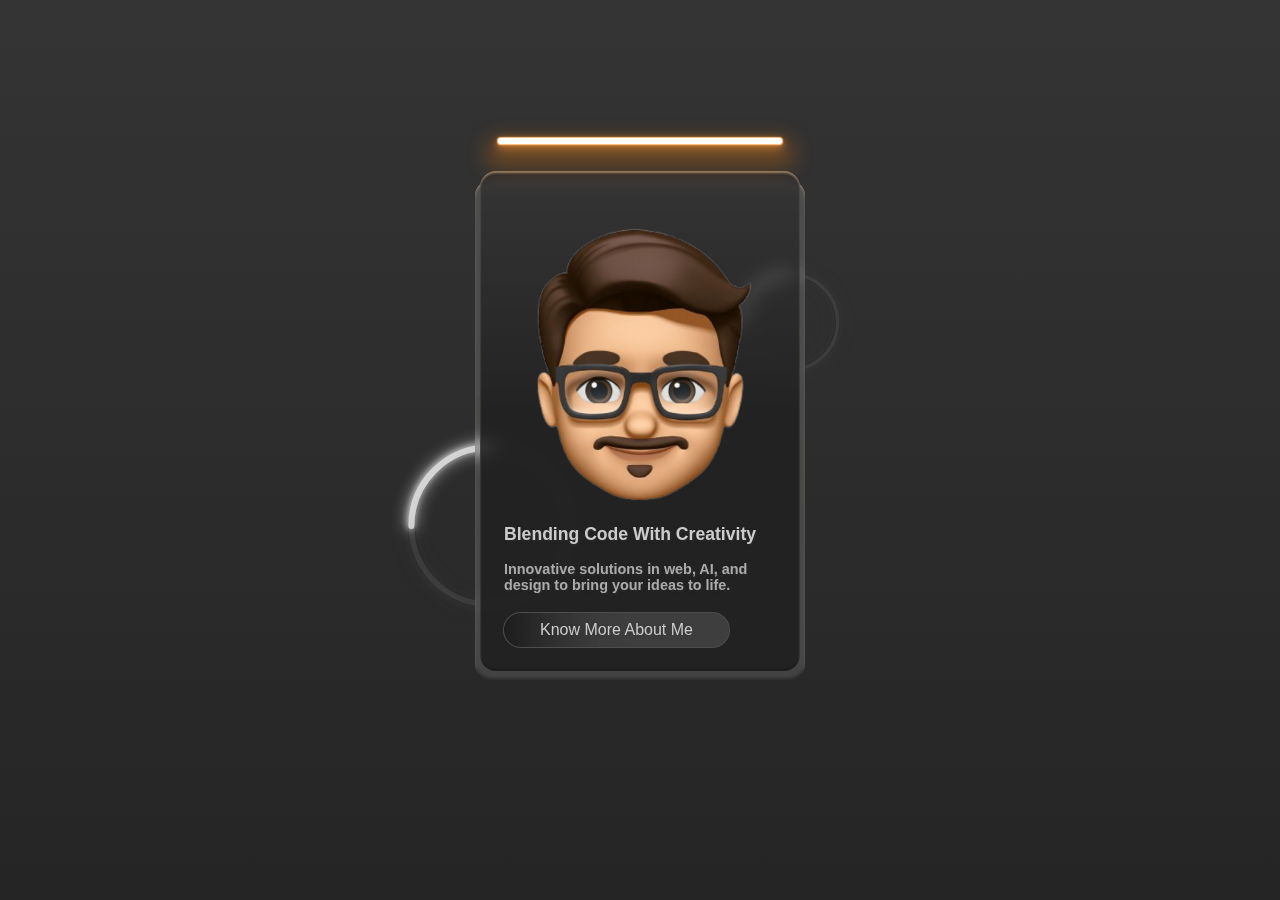
<file: index.html>
<!DOCTYPE html>
<html lang="en" >
<head>
  <meta charset="UTF-8">
  <title>Glass Cards</title>
  <link rel="stylesheet" href="./stylecard.css">

</head>
<body>

<div class="card">
  <img src="./img.png" alt="avatar" width="80">
  <h2>Blending Code With Creativity</h2>
  <p>Innovative solutions in web, AI, and design to bring your ideas to life.</p>
<div class="button" onclick="location.href='home.html';" style="cursor: pointer;">Know More About Me</div>
</div>
<div class="accents">
  <div class="acc-card"></div><div class="acc-card"></div><div class="acc-card"></div>
  <div class="light"></div><div class="light sm"></div>
  <div class="top-light"></div>
</div>
<!-- partial -->
  
</body>
</html>
</file>
<file: stylecard.css>
@import url("https://fonts.cdnfonts.com/css/mona-sans");
*{ box-sizing: border-box; -webkit-font-smoothing: antialiased; text-rendering: optimizeLegibility; scroll-behavior: smooth;}
html, body { overflow: hidden; }
body {
    min-height: 100vh;
    display: flex; flex-direction: row; flex-wrap: wrap;
    justify-content: center; align-items: center; margin: 0;
    background: #343434;
    background: linear-gradient(
        180deg,
        #343434 0%,
        #252525 100%
    );
    font-family: "Mona-Sans", sans-serif;
	font-family: "Mona Sans", sans-serif;
}
/* ///////////////////// */

.card {
    position: absolute;
    left: 0; right: 0;
    top: 19%; 
    margin: auto;
    width: 320px; height: 500px;
    border-radius: 16px;
    background: #191919aa;
    background: linear-gradient(
        180deg,
        #292929aa 0%,
        #191919cc 50%
    );
    backdrop-filter: blur(4px);
    box-shadow: inset 0 2px 2px 0 #e7c4a088,
    inset 0 -2px 2px 0 #0003;
    
    color: #ccc;
    text-shadow: 1px 1px 3px #333a;
    padding: 24px;
    padding-right: 42px;
    display: flex; flex-direction: column; justify-content: end;
    h2, p {
        margin: 8px 0;
    }
    h2 {
        font-size: 1.1em;
    }
    p {
        font-size: 0.9em;
        font-weight: 800;
        color: #aaa;
    }
    .button {
        width: fit-content;
        border-radius: 100px;
        padding: 8px 36px;
        margin-top: 12px;
        background: #fff2;
        box-shadow: 
        0 0 0 1px #fff3, 
        inset 120px 0 100px -100px #000c, 
        0 0 0 0 #fff1;

        transition: box-shadow 0.4s ease-in-out;
        cursor: pointer;
        &:hover {
            box-shadow: 
            0 0 0 1px #fff3, 
            inset 200px 0px 100px -100px #000a, 
            -4px 0 8px 2px #fff2;
        }
    }
    img {
        position: absolute;
        top: 32px;
        left: 0; right: 0;
        width: 100%;
        margin: auto;
        object-fit: contain;
        user-select: none;
        pointer-events: none;
    }
}
.accents {
    user-select: none;
    pointer-events: none;
    position: absolute;
    left: 0; right: 0;
    top: 20%;
    .acc-card{
        width: 330px; height: 500px;
        background: #eee1;
        opacity: 0.8;
        z-index: -1;
        position: absolute;
        left: 0; right: 0;
        top: 20%;
        margin: auto;
        border-radius: 16px;
        box-shadow: inset 0 2px 2px 0 #e0c9b266,
        inset 0 -2px 2px 0 #0004;
        backdrop-filter: blur(4px);
        transition: all 0.1s linear;
        transform-origin: 20% 80%;

        &:nth-child(1){
            animation: wobble 18s ease-in-out infinite;
        }
        &:nth-child(2){
            animation: wobble 22s ease-in-out -6s infinite reverse;
        }
        &:nth-child(3){
            animation: wobble 26s ease-in-out -18s infinite;
        }
    }
    .light {
        --bgref: url("data:image/svg+xml,%3C%3Fxml version='1.0' encoding='UTF-8'%3F%3E%3Csvg id='Layer_1' xmlns='http://www.w3.org/2000/svg' viewBox='0 0 487 487'%3E%3Ccircle cx='243' cy='243.5' r='233' style='fill:none; opacity:.1; stroke:%23aaa; stroke-linecap:round; stroke-miterlimit:10; stroke-width:18px;'/%3E%3Ccircle cx='243.5' cy='243.5' r='243' style='fill:none; stroke:%23111; stroke-linecap:round; stroke-miterlimit:10;'/%3E%3Ccircle cx='243' cy='243.5' r='222' style='fill:none; stroke:%23111; stroke-linecap:round; stroke-miterlimit:10;'/%3E%3Cpath d='m10,243.5C10,114.82,114.32,10.5,243,10.5' style='fill:none; stroke:%23ddd; stroke-linecap:round; stroke-miterlimit:10; stroke-width:18px;'/%3E%3C/svg%3E");
        position: absolute;
        left: 0; right: calc(0% + 300px); 
        top: 264px;
        margin: auto;
        width: 164px; height: 164px;
        z-index: -2;
        background-image: var(--bgref);
        animation: rotate360 22s linear infinite;
    
        &::before, &::after {
            content: ''; display: block;
            width: 100%; height: 100%;
            position: absolute;
            left: 0; right: 0;
            top: 0; bottom: 0;
            margin: auto;
            background-image: var(--bgref);
            filter: blur(3px);
            scale: 1.01;
        }
        &::after {
            filter: blur(8px);
        }
        &.sm {
            width: 100px; height: 100px;
            left:  calc(0% + 300px); right: 0;
            top: 142px; bottom: 0;
            animation: rotate360 18s linear -10s infinite;
        }
    }
    .top-light {
        position: absolute;
        left: 0; right: 0; 
        top: -42px;
        margin: auto;
        width: 284px;
        height: 6px;
        border-radius: 10px;
        background: #fffef9;
        box-shadow: 
        0 0px 1px 1px #ffc78e,
        0 1px 2px 1px #ff942977,
        0 2px 6px 1px #e98b2d77,
        0 4px 12px 0px #ff9e3d99,
        0 12px 20px 12px #ff800044;
    }
}

@keyframes rotate360 { to { rotate: 360deg;} }
@keyframes wobble {
    0% {
        transform: translateX(10px) translateY(20px) rotate(-3deg) scale(1);
    }
    20% {
        transform: translateX(-44px) translateY(-8px) rotate(6deg) scale(1.02);
    }
    60% {
        transform: translateX(32px) translateY(18px) rotate(-8deg) scale(1);
    }
    80% {
        transform: translateX(-42px) translateY(-22px) rotate(12deg) scale(0.94);
    }
    100% {
        transform: translateX(10px) translateY(20px) rotate(-3deg) scale(1);
    }
}

@media screen and ( max-height: 600px ){
    .card{
        height: fit-content !important;  
        img { display: none; }
    } 
    .acc-card{
      height: 180px !important; 
    }
    .card, .accents { top: 30%; }
    .accents {
        .light { 
            top: 124px; bottom: 0;
            &.sm { top: 42px; }
        }
    }
}
</file>
